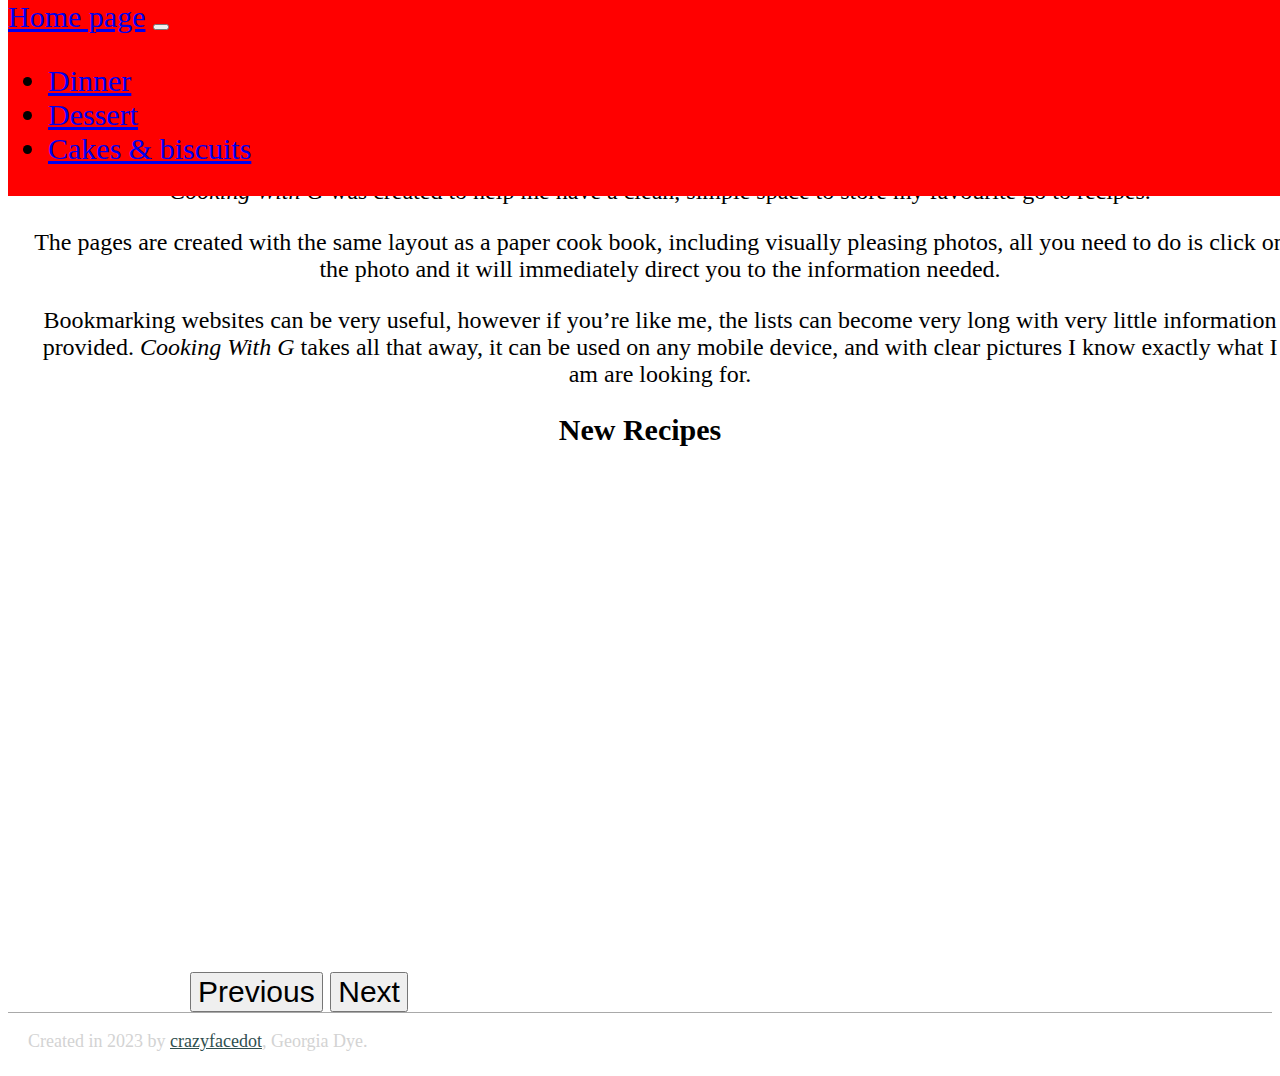
<file: index.html>
<!DOCTYPE html>
<html>

<head>
	<header>
		<meta charset="utf-8">
		<meta name="viewport" content="width=device-width, initial-scale=1">
		<title>"Cooking with G"</title>
		<link href="https://cdn.jsdelivr.net/npm/bootstrap@5.3.2/dist/css/bootstrap.min.css" rel="stylesheet" integrity="sha384-T3c6CoIi6uLrA9TneNEoa7RxnatzjcDSCmG1MXxSR1GAsXEV/Dwwykc2MPK8M2HN" crossorigin="anonymous">
		<link href="./css/style.css" rel="stylesheet" type="text/css">

	</header>
</head>

<body>

	<nav class="navbar navbar-expand-lg bg-body-tertiary">
		<div class="container-fluid">
			<a class="navbar-brand" href="./index.html">Home page</a>
			<button class="navbar-toggler" type="button" data-bs-toggle="collapse" data-bs-target="#navbarSupportedContent" aria-controls="navbarSupportedContent" aria-expanded="false" aria-label="Toggle navigation">
				<span class="navbar-toggler-icon"></span>
			</button>
			<div class="collapse navbar-collapse" id="navbarSupportedContent">
				<ul class="navbar-nav me-auto mb-2 mb-lg-0">
					<li class="nav-item">
						<a class="nav-link active" aria-current="page" href="./dinner.html">Dinner</a>
					</li>
					<li class="nav-item">
						<a class="nav-link active" aria-current="page" href="./dessert.html">Dessert</a>
					</li>
					<li class="nav-item">
						<a class="nav-link active" aria-current="page" href="./cakesbiscuits.html">Cakes & biscuits</a>
					</li>
				</ul>
			</div>
		</div>
	</nav>

	<main>
		<div>
			<h1>Cooking with G </h1>
		</div>
		<div class="homepage">
			<p> <em> Cooking With G </em> was created to help me have a clean, simple space to store my favourite go to recipes. </p> 
			<p>The pages are created with the same layout as a paper cook book, including visually pleasing photos, all you need to do is click on the photo and it will immediately direct you to the information needed. </p>
			<p> Bookmarking websites can be very useful, however if you’re like me, the lists can become very long with very little information provided. <em> Cooking With G </em> takes all that away, it can be used on any mobile device, and with clear pictures I know exactly what I am are looking for.</p>
		</div>
		<div>
			<h2> New Recipes</h2>
		</div>
	</main>

	<div id="carouselExampleFade" class="carousel slide carousel-fade carousel-dark">
		<div class="carousel-inner">

			
			<div class="carousel-item active">
				<!-- <img src="cupcakejar.jpeg" class="d-block w-100" id="photo" alt="Cupcake jar"> -->
			</div>

			<div class="carousel-item">
				<!--  <img src="applecranberrypie.jpeg" class="d-block w-100" id="photo" alt="Apple Cranberry Pie"> _-->
			</div>

			<div class="carousel-item">
				<!--  <img src="Bananaloaf.webp" class="d-block w-100" id="photo" alt="Banana Loaf"> --> </div> 

				<div class="carousel-item">
					<!--  <img src="basicpiecrust.jpeg" class="d-block w-100" id="photo" alt="Basic Pie Crust"> --> </div> 

					<div class="carousel-item">
						<!--  <img src="beefpie.jpeg" class="d-block w-100" id="photo" alt="Beef pie"> -->
					</div>

					<div class="carousel-item">
						<!-- <img src="brusselschorizopotato.jpeg" class="d-block w-100" id="photo" alt="Brussels, Chorizo and potato pot"> --> </div>

						<div class="carousel-item">
							<!-- <img src="applecake.webp" class="d-block w-100" id="photo" alt="Apple Cake"> -->
						</div>

					</div>

					<button class="carousel-control-prev" type="button" data-bs-target="#carouselExampleFade" data-bs-slide="prev">
						<span class="carousel-control-prev-icon" aria-hidden="true"></span>
						<span class="visually-hidden">Previous</span>
					</button>
					<button class="carousel-control-next" type="button" data-bs-target="#carouselExampleFade" data-bs-slide="next">
						<span class="carousel-control-next-icon" aria-hidden="true"></span>
						<span class="visually-hidden">Next</span>
					</button>
				</div>
			</main>

<footer>
	<div class="allfooter">
		<p class="footer"> Created in 2023 by <a class= "footerlink" href="https://github.com/crazyfacedot/cooking-with-g" target="_blank">crazyfacedot</a>, Georgia Dye. </p>
	</p>
</div>
</footer>


<script src="https://cdn.jsdelivr.net/npm/bootstrap@5.3.2/dist/js/bootstrap.bundle.min.js" integrity="sha384-C6RzsynM9kWDrMNeT87bh95OGNyZPhcTNXj1NW7RuBCsyN/o0jlpcV8Qyq46cDfL" crossorigin="anonymous"></script>
		</body>
		</html>
</file>
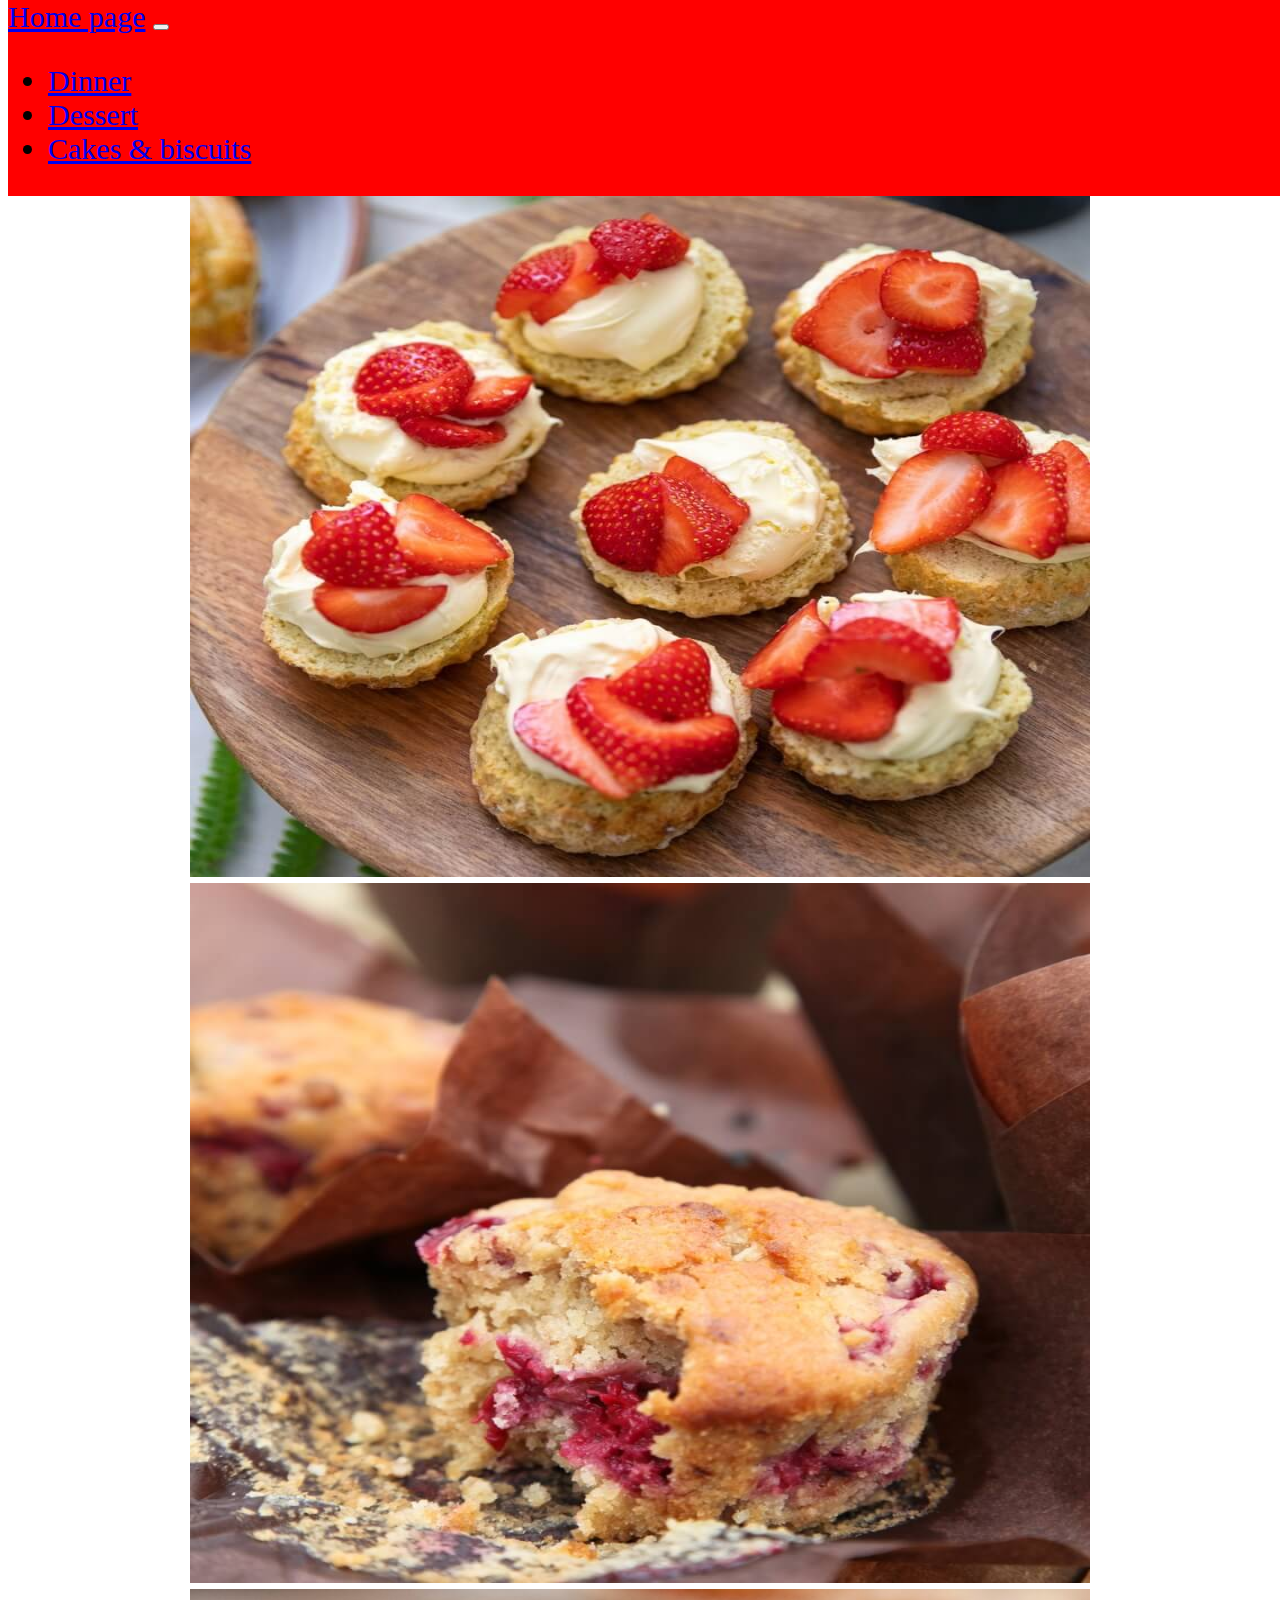
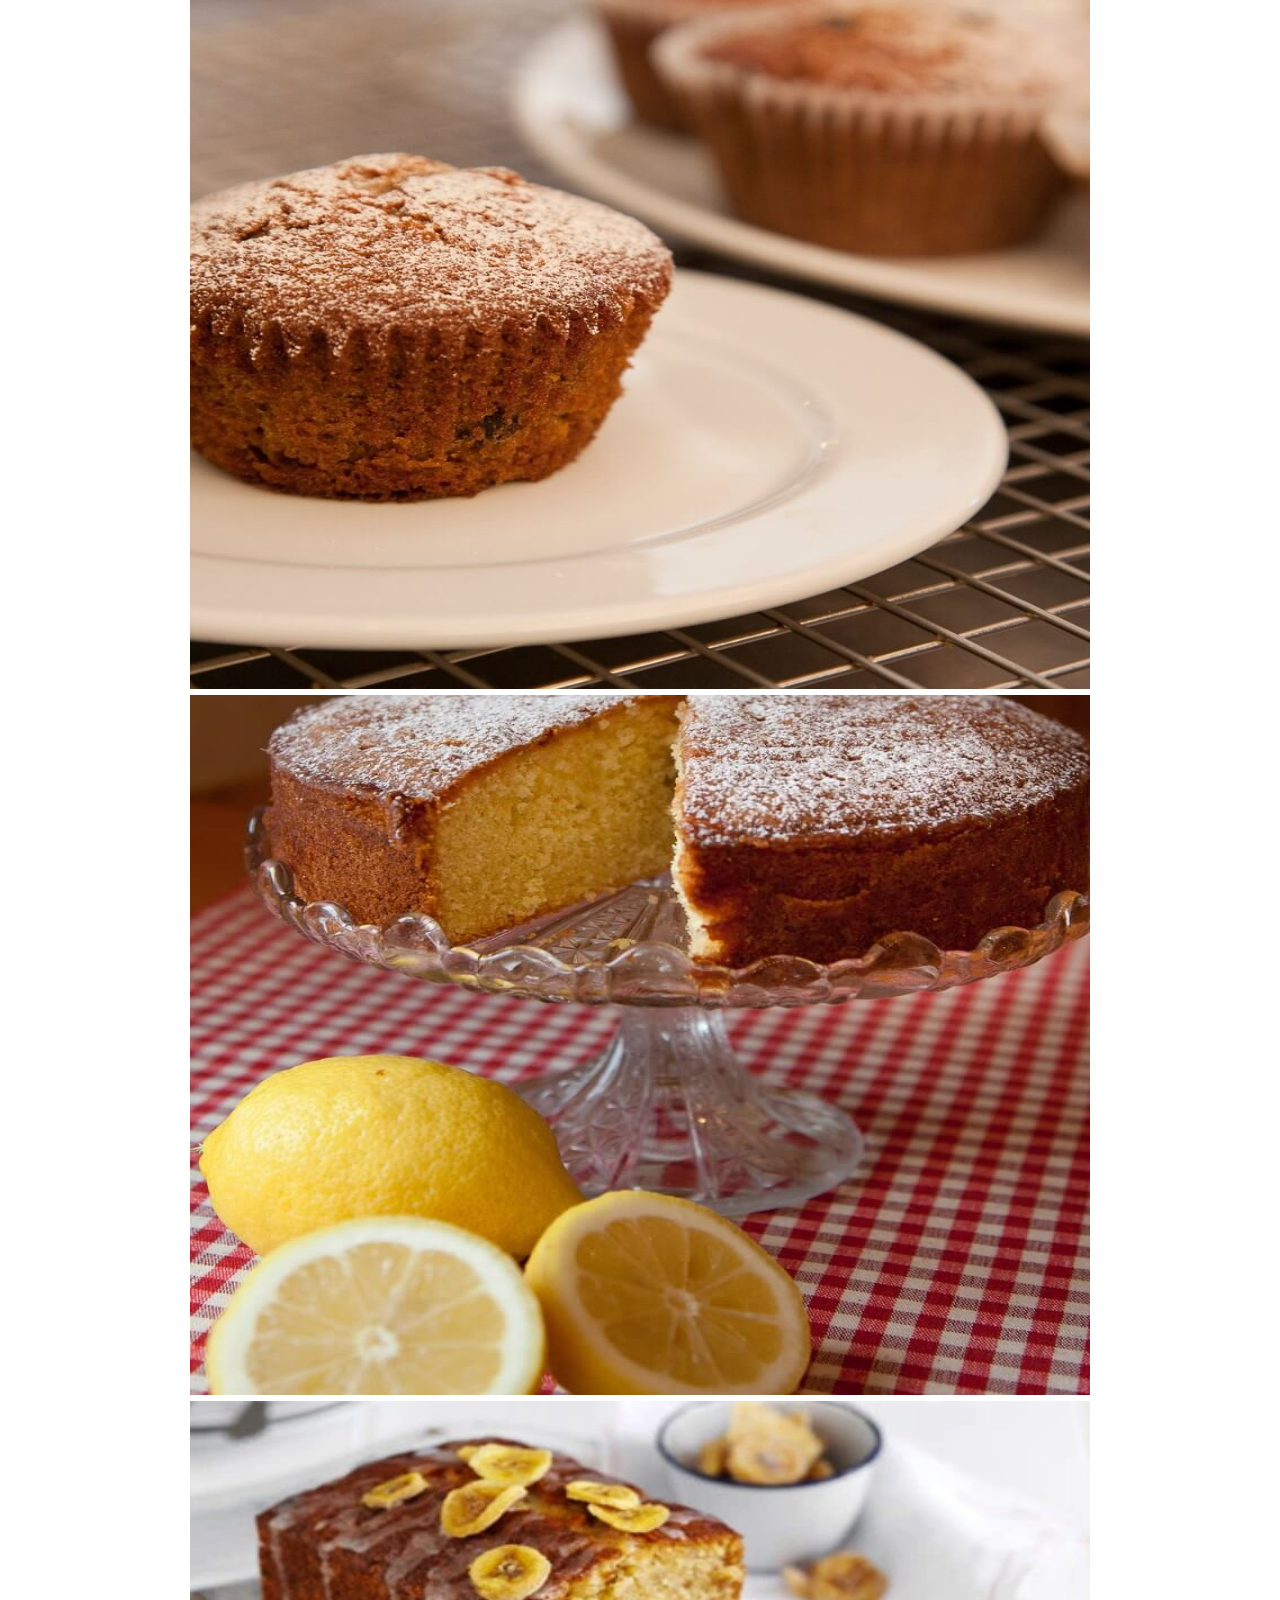
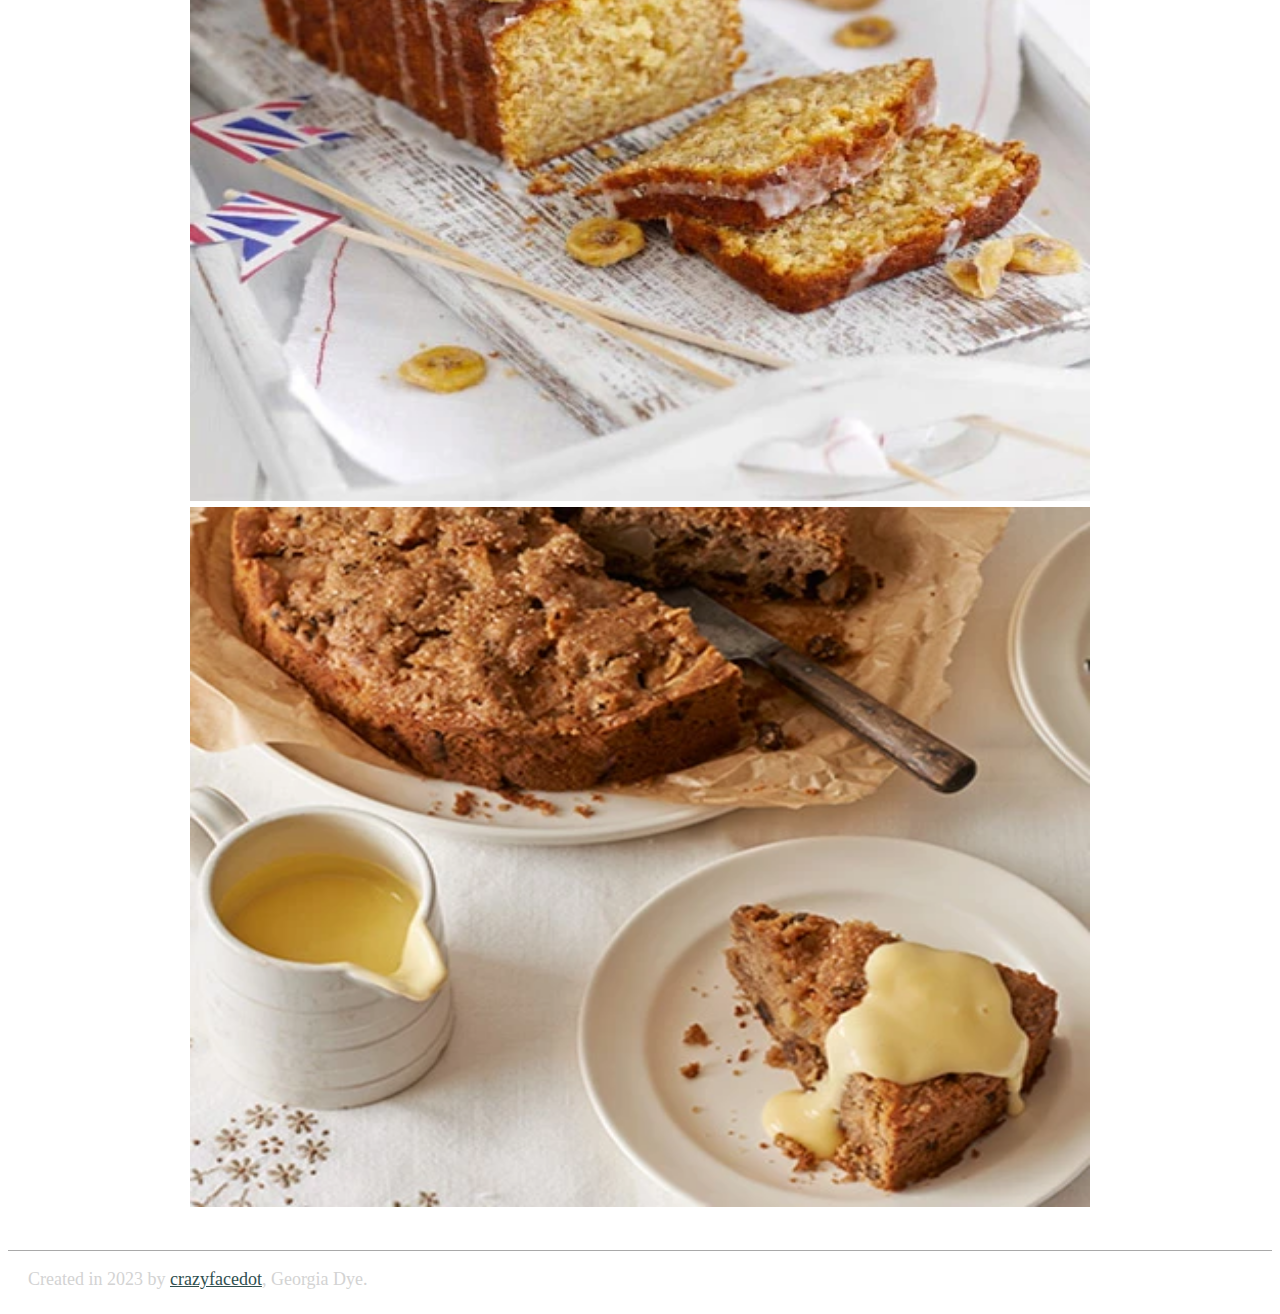
<file: cakesbiscuits.html>
<!DOCTYPE html>
<html>

<head>
	<header>
		<meta charset="utf-8">
		<meta name="viewport" content="width=device-width, initial-scale=1">
		<title>"Cooking with G"</title>
		<link href="https://cdn.jsdelivr.net/npm/bootstrap@5.3.2/dist/css/bootstrap.min.css" rel="stylesheet" integrity="sha384-T3c6CoIi6uLrA9TneNEoa7RxnatzjcDSCmG1MXxSR1GAsXEV/Dwwykc2MPK8M2HN" crossorigin="anonymous">
		<link href="./css/style.css" rel="stylesheet" type="text/css">

	</header>
</head>

<body>

	<nav class="navbar navbar-expand-lg bg-body-tertiary">
		<div class="container-fluid">
			<a class="navbar-brand" href="./index.html">Home page</a>
			<button class="navbar-toggler" type="button" data-bs-toggle="collapse" data-bs-target="#navbarSupportedContent" aria-controls="navbarSupportedContent" aria-expanded="false" aria-label="Toggle navigation">
				<span class="navbar-toggler-icon"></span>
			</button>
			<div class="collapse navbar-collapse" id="navbarSupportedContent">
				<ul class="navbar-nav me-auto mb-2 mb-lg-0">
					<li class="nav-item">
						<a class="nav-link active" aria-current="page" href="./dinner.html">Dinner</a>
					</li>
					<li class="nav-item">
						<a class="nav-link active" aria-current="page" href="./dessert.html">Dessert</a>
					</li>
					<li class="nav-item">
						<a class="nav-link active" aria-current="page" href="./cakesbiscuits.html">Cakes & biscuits</a>
					</li>
				</ul>
			</div>
		</div>
	</nav>

		<main>

		<h1>Cake, biscuit & snack recipes</h1>

		<div>
			<a href="https://www.riverford.co.uk/recipes/classic-scones" target="_blank"><img src="scones.jpeg" class="img-fluid" id="cakesbiscuits" alt="Scones and cream"></a> 

			<a href="https://www.riverford.co.uk/recipes/raspberry-cinnamon-muffins" target="_blank"><img src="raspberrymuffins.jpeg" class="img-fluid" id="cakesbiscuits" alt="Raspberry and cinnamon muffins"></a> 

			<a href="https://www.riverford.co.uk/recipes/pumpkin-muffins" target="_blank"><img src="pumpkinmuffins.jpeg" class="img-fluid" id= "cakesbiscuits" alt="Pumpkin muffins"></a> 

			<a href="https://www.riverford.co.uk/recipes/lemon-drizzle-cake" target="_blank"><img src="lemondrizzle.jpeg" class="img-fluid" id="cakesbiscuits" alt="Lemon drizzle cake"></a> 

			<a href="https://www.bbcgoodfood.com/recipes/brilliant-banana-loaf" target="_blank"><img src="Bananaloaf.webp" class="img-fluid" id="cakesbiscuits" alt="Banana loaf"></a> 

			<a href="https://www.bbcgoodfood.com/recipes/dorset-apple-cake" target="_blank"><img src="applecake.webp" class="img-fluid" id="cakesbiscuits" alt="Apple cake"></a> 


			<!-- Add next link here if want to expand website-->

		</div>	

	</main>

<footer>
	<div class="allfooter">
		<p class="footer"> Created in 2023 by <a class= "footerlink" href="https://github.com/crazyfacedot/cooking-with-g" target="_blank">crazyfacedot</a>, Georgia Dye. </p>
	</p>
</div>
</footer>

	<script src="https://cdn.jsdelivr.net/npm/bootstrap@5.3.2/dist/js/bootstrap.bundle.min.js" integrity="sha384-C6RzsynM9kWDrMNeT87bh95OGNyZPhcTNXj1NW7RuBCsyN/o0jlpcV8Qyq46cDfL" crossorigin="anonymous"></script>
</body>
</html>
</file>
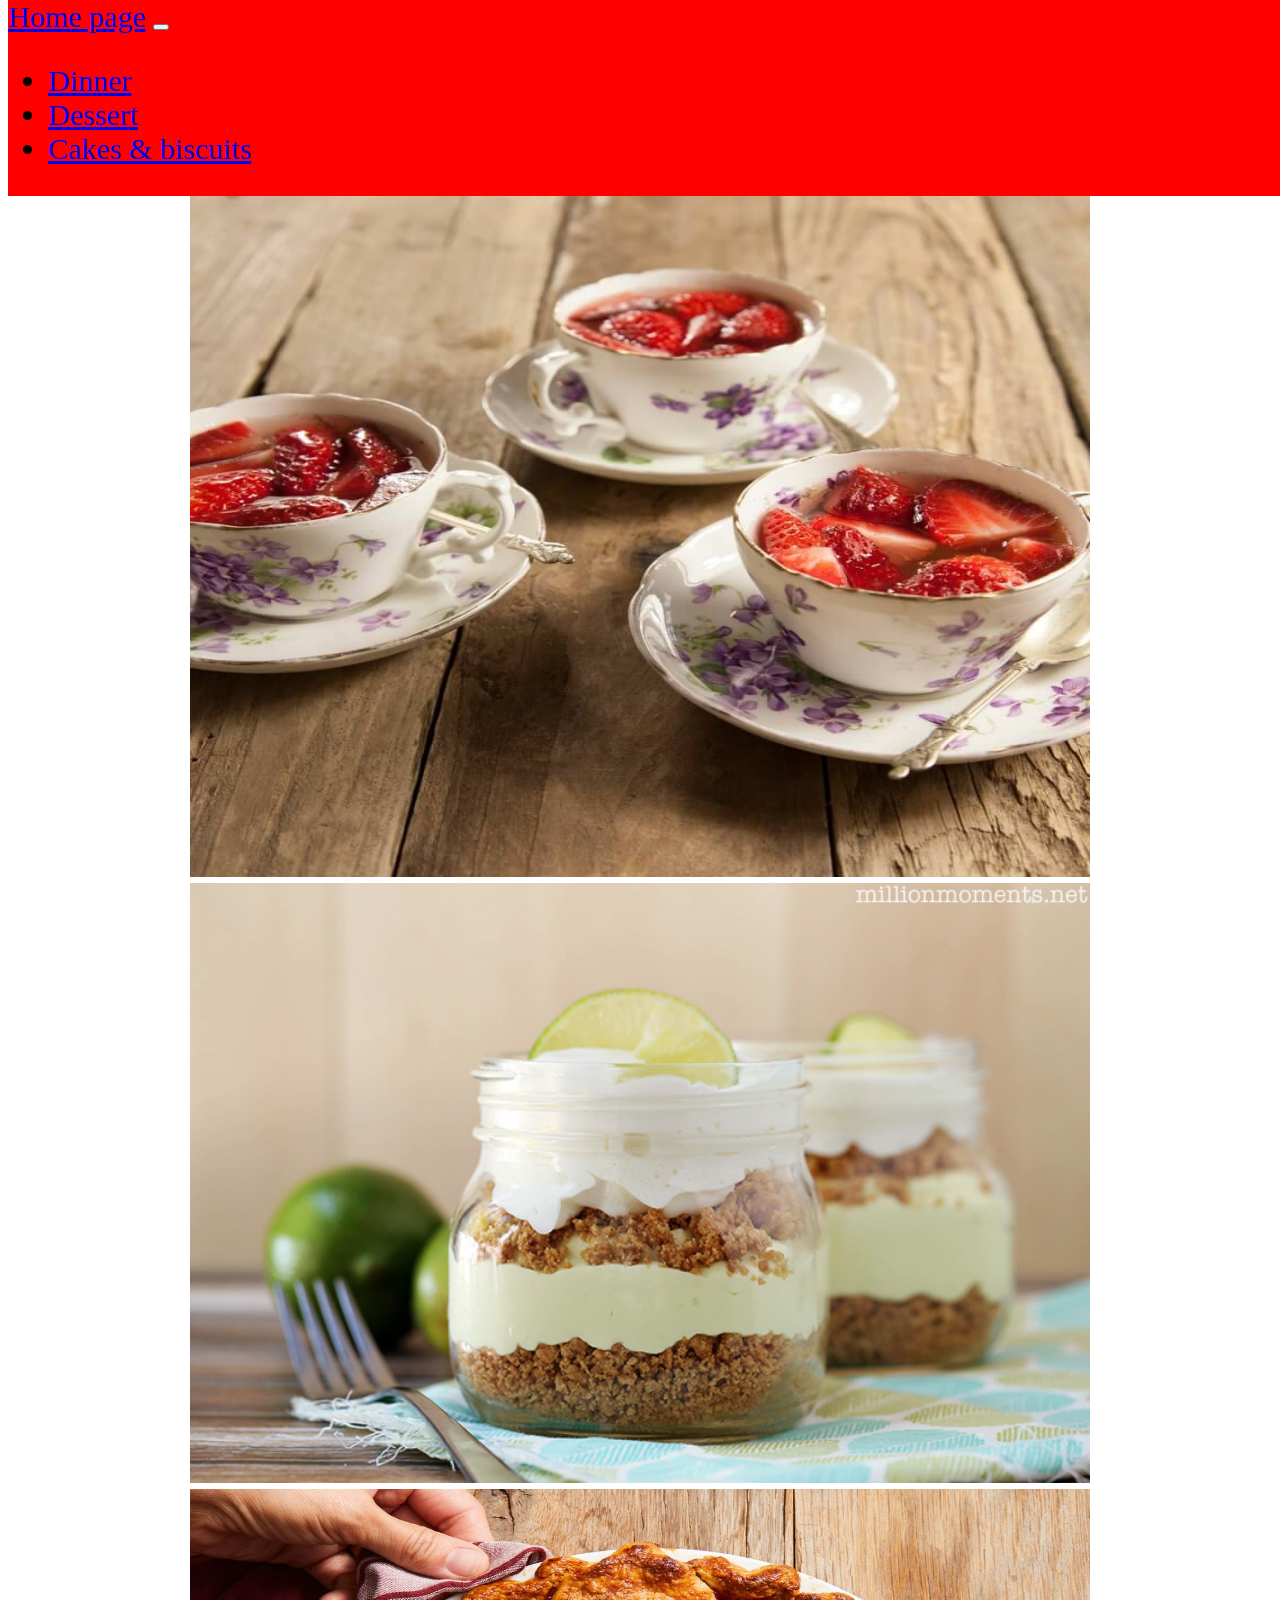
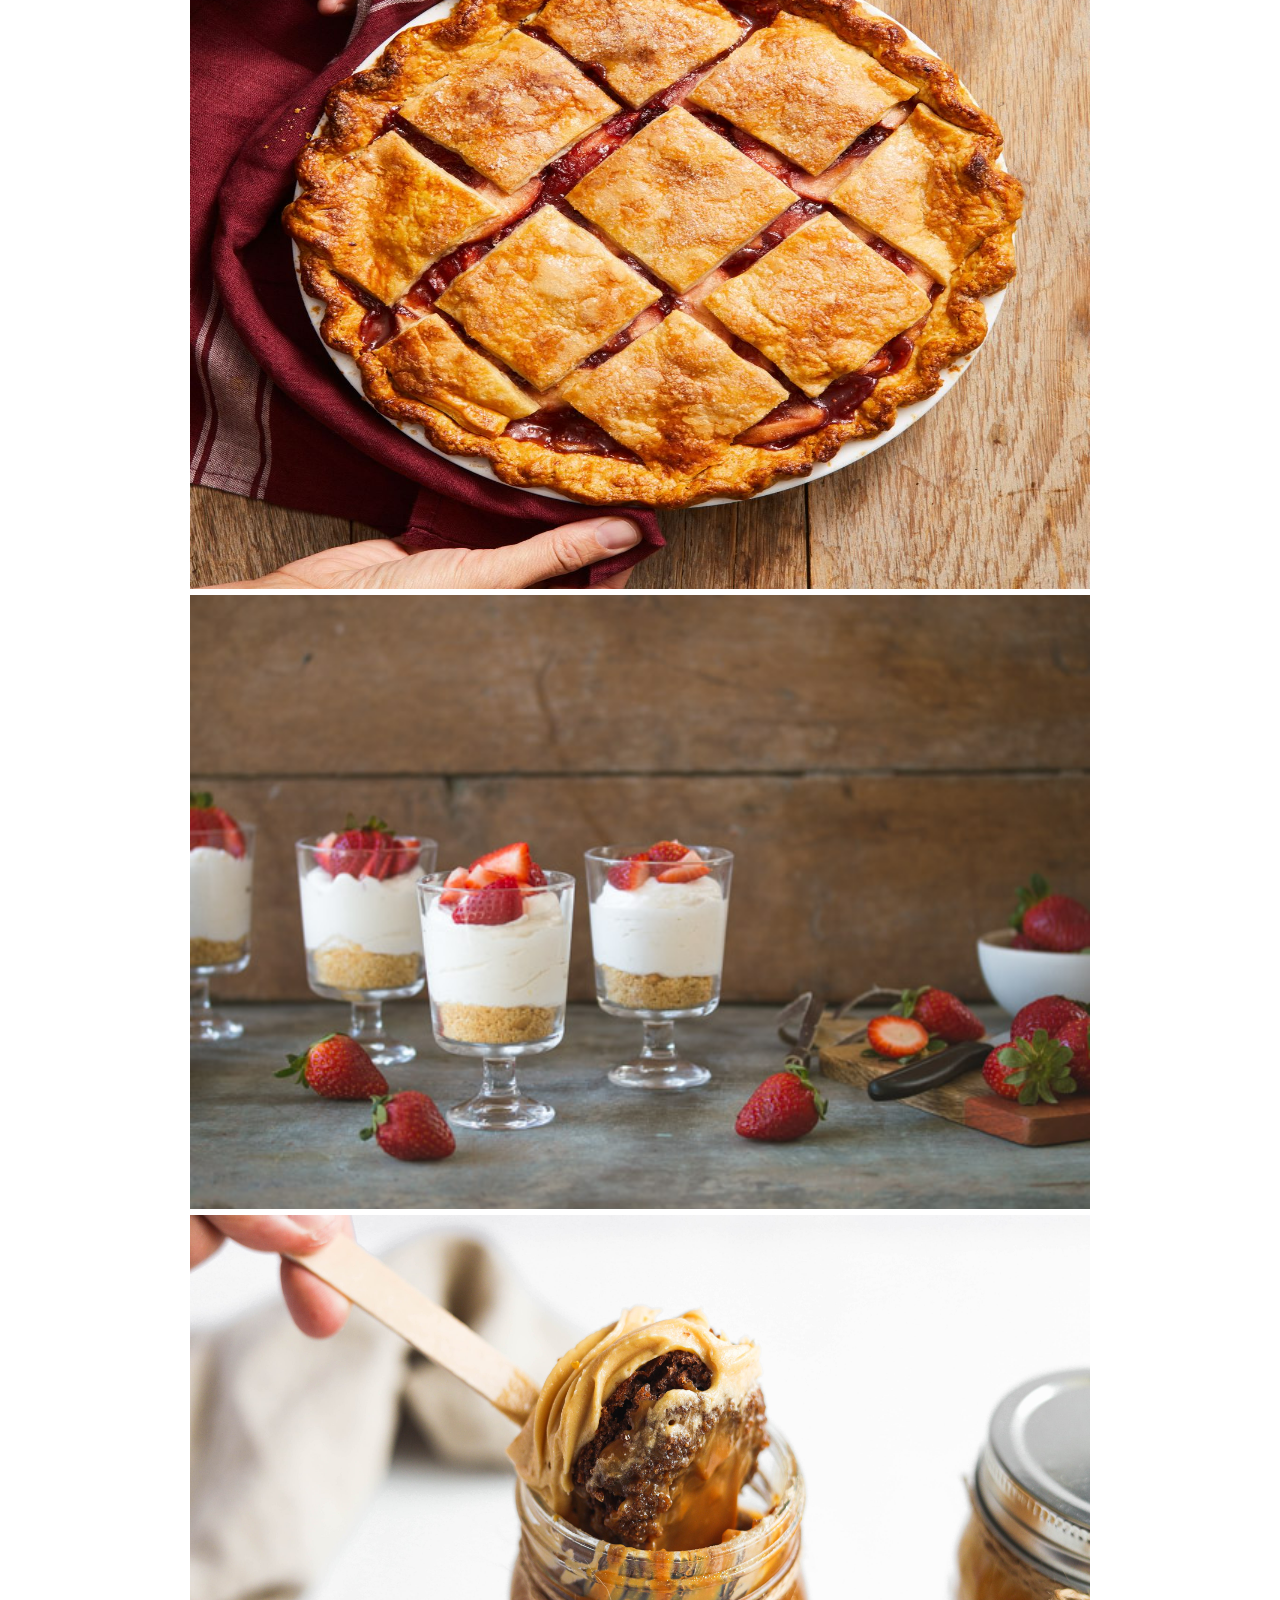
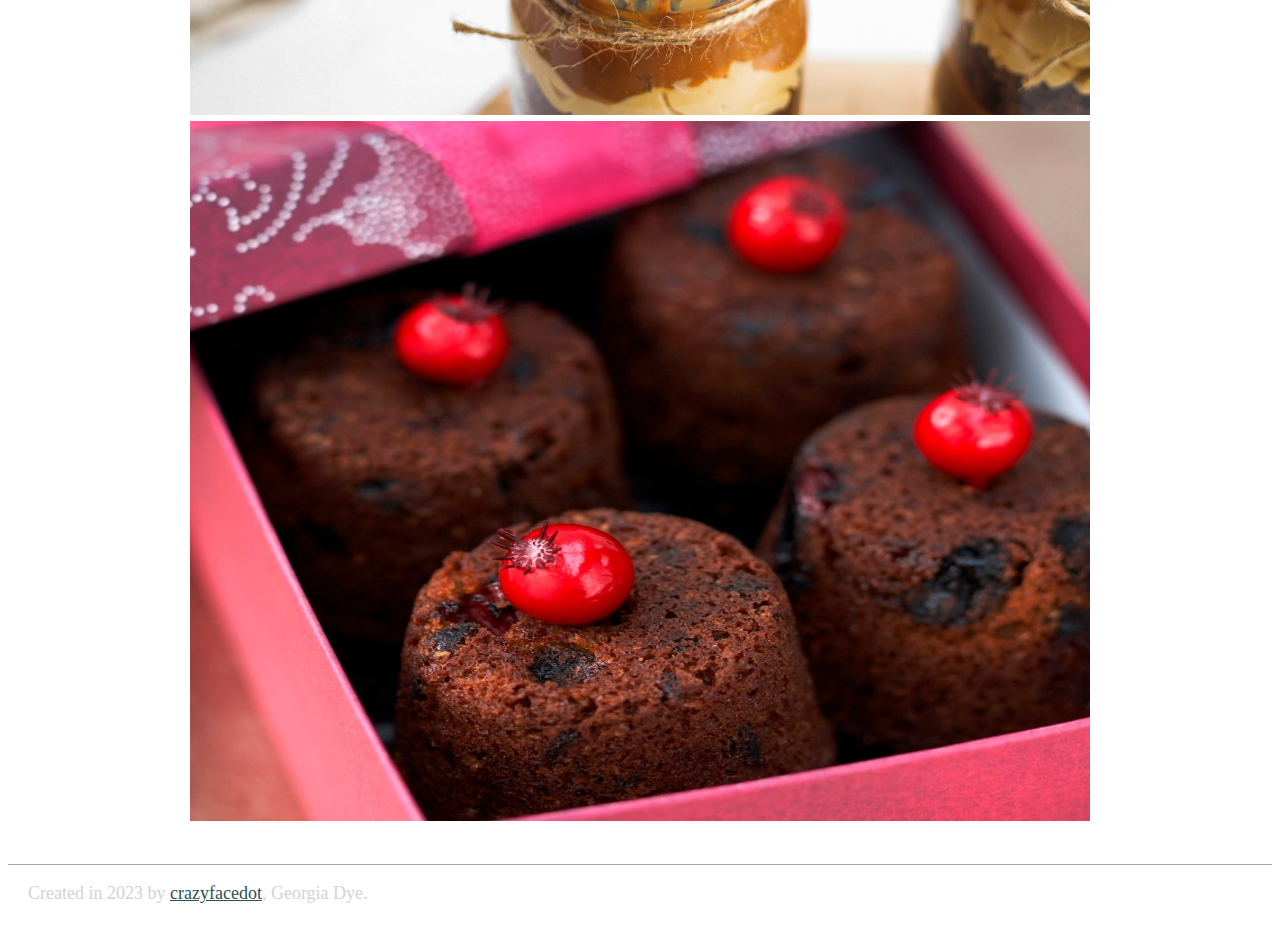
<file: dessert.html>
<!DOCTYPE html>
<html>

<head>
	<header>
		<meta charset="utf-8">
		<meta name="viewport" content="width=device-width, initial-scale=1">
		<title>"Cooking with G"</title>
		<link href="https://cdn.jsdelivr.net/npm/bootstrap@5.3.2/dist/css/bootstrap.min.css" rel="stylesheet" integrity="sha384-T3c6CoIi6uLrA9TneNEoa7RxnatzjcDSCmG1MXxSR1GAsXEV/Dwwykc2MPK8M2HN" crossorigin="anonymous">
		<link href="./css/style.css" rel="stylesheet" type="text/css">

	</header>
</head>

<body>

	<nav class="navbar navbar-expand-lg bg-body-tertiary">
		<div class="container-fluid">
			<a class="navbar-brand" href="./index.html">Home page</a>
			<button class="navbar-toggler" type="button" data-bs-toggle="collapse" data-bs-target="#navbarSupportedContent" aria-controls="navbarSupportedContent" aria-expanded="false" aria-label="Toggle navigation">
				<span class="navbar-toggler-icon"></span>
			</button>
			<div class="collapse navbar-collapse" id="navbarSupportedContent">
				<ul class="navbar-nav me-auto mb-2 mb-lg-0">
					<li class="nav-item">
						<a class="nav-link active" aria-current="page" href="./dinner.html">Dinner</a>
					</li>
					<li class="nav-item">
						<a class="nav-link active" aria-current="page" href="./dessert.html">Dessert</a>
					</li>
					<li class="nav-item">
						<a class="nav-link active" aria-current="page" href="./cakesbiscuits.html">Cakes & biscuits</a>
					</li>
				</ul>
			</div>
		</div>
	</nav>

	<main>

		<h1>Dessert & Pudding recipes</h1>

		<div>
			<a href="https://www.riverford.co.uk/recipes/strawberry-elderflower-bubbly-jellies" target="_blank"><img src="teacupjelly.jpeg" class="img-fluid" id="dessert" alt="Tea cup strawberry jelly"></a> 

			<a href="https://millionmoments.net/2014/07/bake-key-lime-pie-jar.html" target="_blank"><img src="keylime.jpeg" class="img-fluid" id="dessert" alt="Key lime pie in a jar"></a> 

			<a href="https://www.goodhousekeeping.com/food-recipes/dessert/a41755671/apple-cranberry-pie-recipe/" target="_blank"><img src="applecranberrypie.jpeg" class="img-fluid" id= "dessert" alt="Apple and cranberry pie"></a> 

			<a href="https://prettysimplesweet.com/individual-no-bake-cheesecake/" target="_blank"><img src="nobakecheesecake.jpeg" class="img-fluid" id="dessert" alt="No bake cheesecake" > </a> 

			<a href="https://www.bakingmad.com/recipes/chocolate-and-salted-caramel-cupcakes-in-a-jar" target="_blank"><img src="cupcakejar.jpeg" class="img-fluid" id="dessert" alt="Chocolate and caramel cupake jar"></a> 

			<a href="https://www.bakingmad.com/recipes/mini-brandy-christmas-puddings" target="_blank"><img src="xmaspudding.jpeg" class="img-fluid" id="dessert" alt="Christmas cake"></a> 


			<!-- Add next link here if want to expand website-->

		</div>	

	</main>

<footer>
	<div class="allfooter">
		<p class="footer"> Created in 2023 by <a class= "footerlink" href="https://github.com/crazyfacedot/cooking-with-g" target="_blank">crazyfacedot</a>, Georgia Dye. </p>
	</p>
</div>
</footer>

	<script src="https://cdn.jsdelivr.net/npm/bootstrap@5.3.2/dist/js/bootstrap.bundle.min.js" integrity="sha384-C6RzsynM9kWDrMNeT87bh95OGNyZPhcTNXj1NW7RuBCsyN/o0jlpcV8Qyq46cDfL" crossorigin="anonymous"></script>
</body>
</html>
</file>
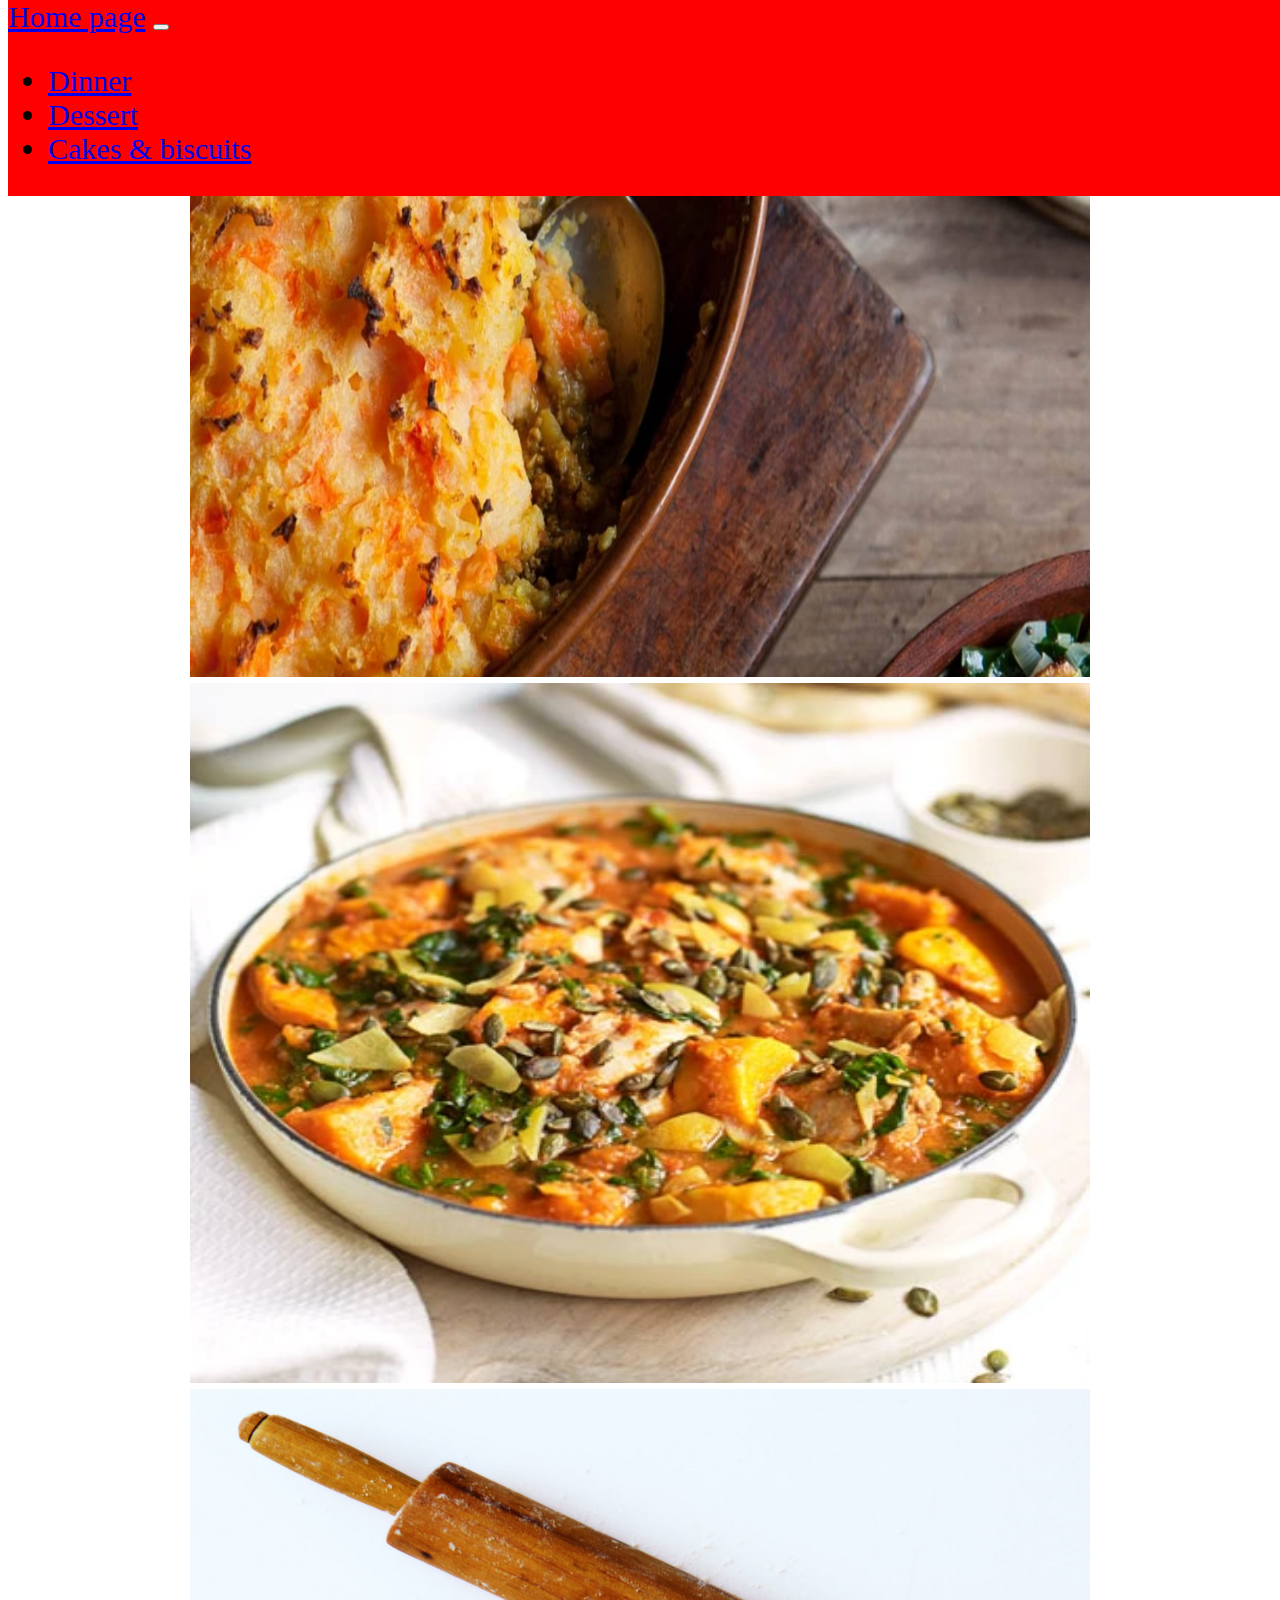
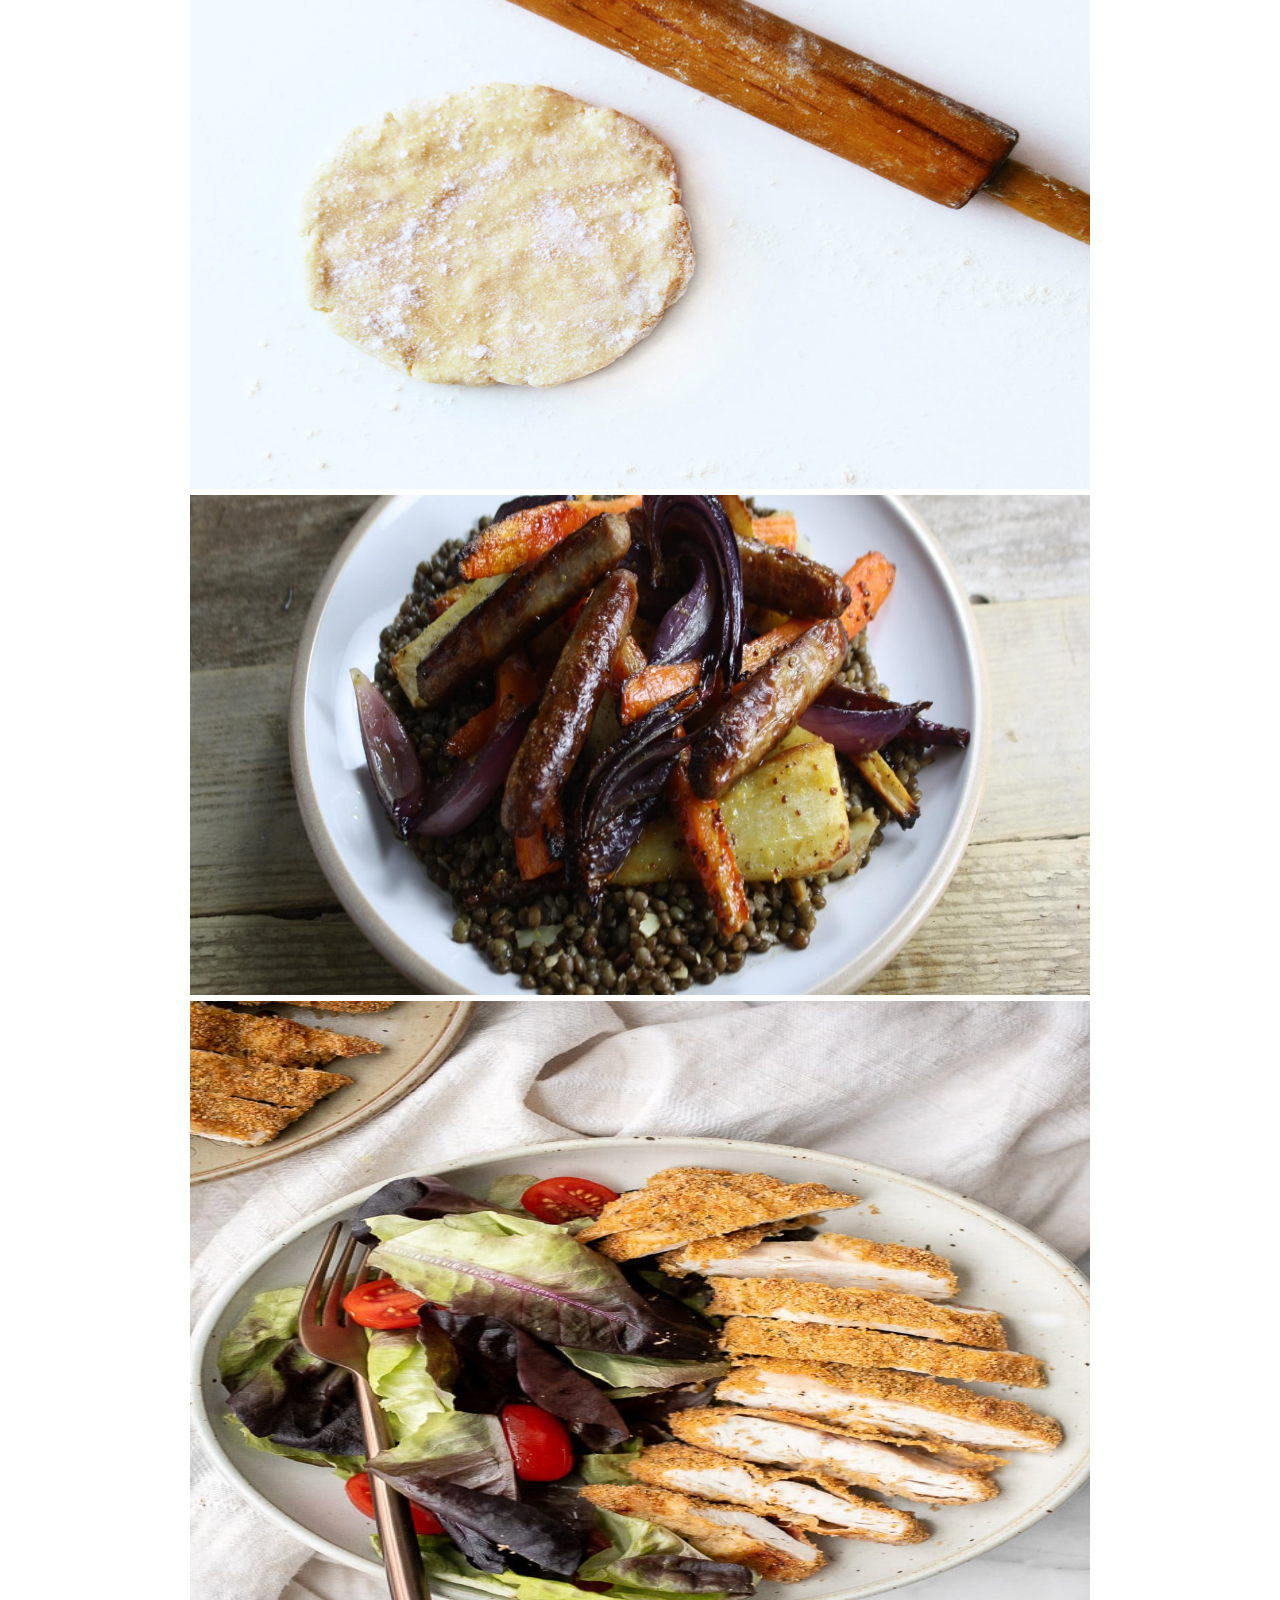
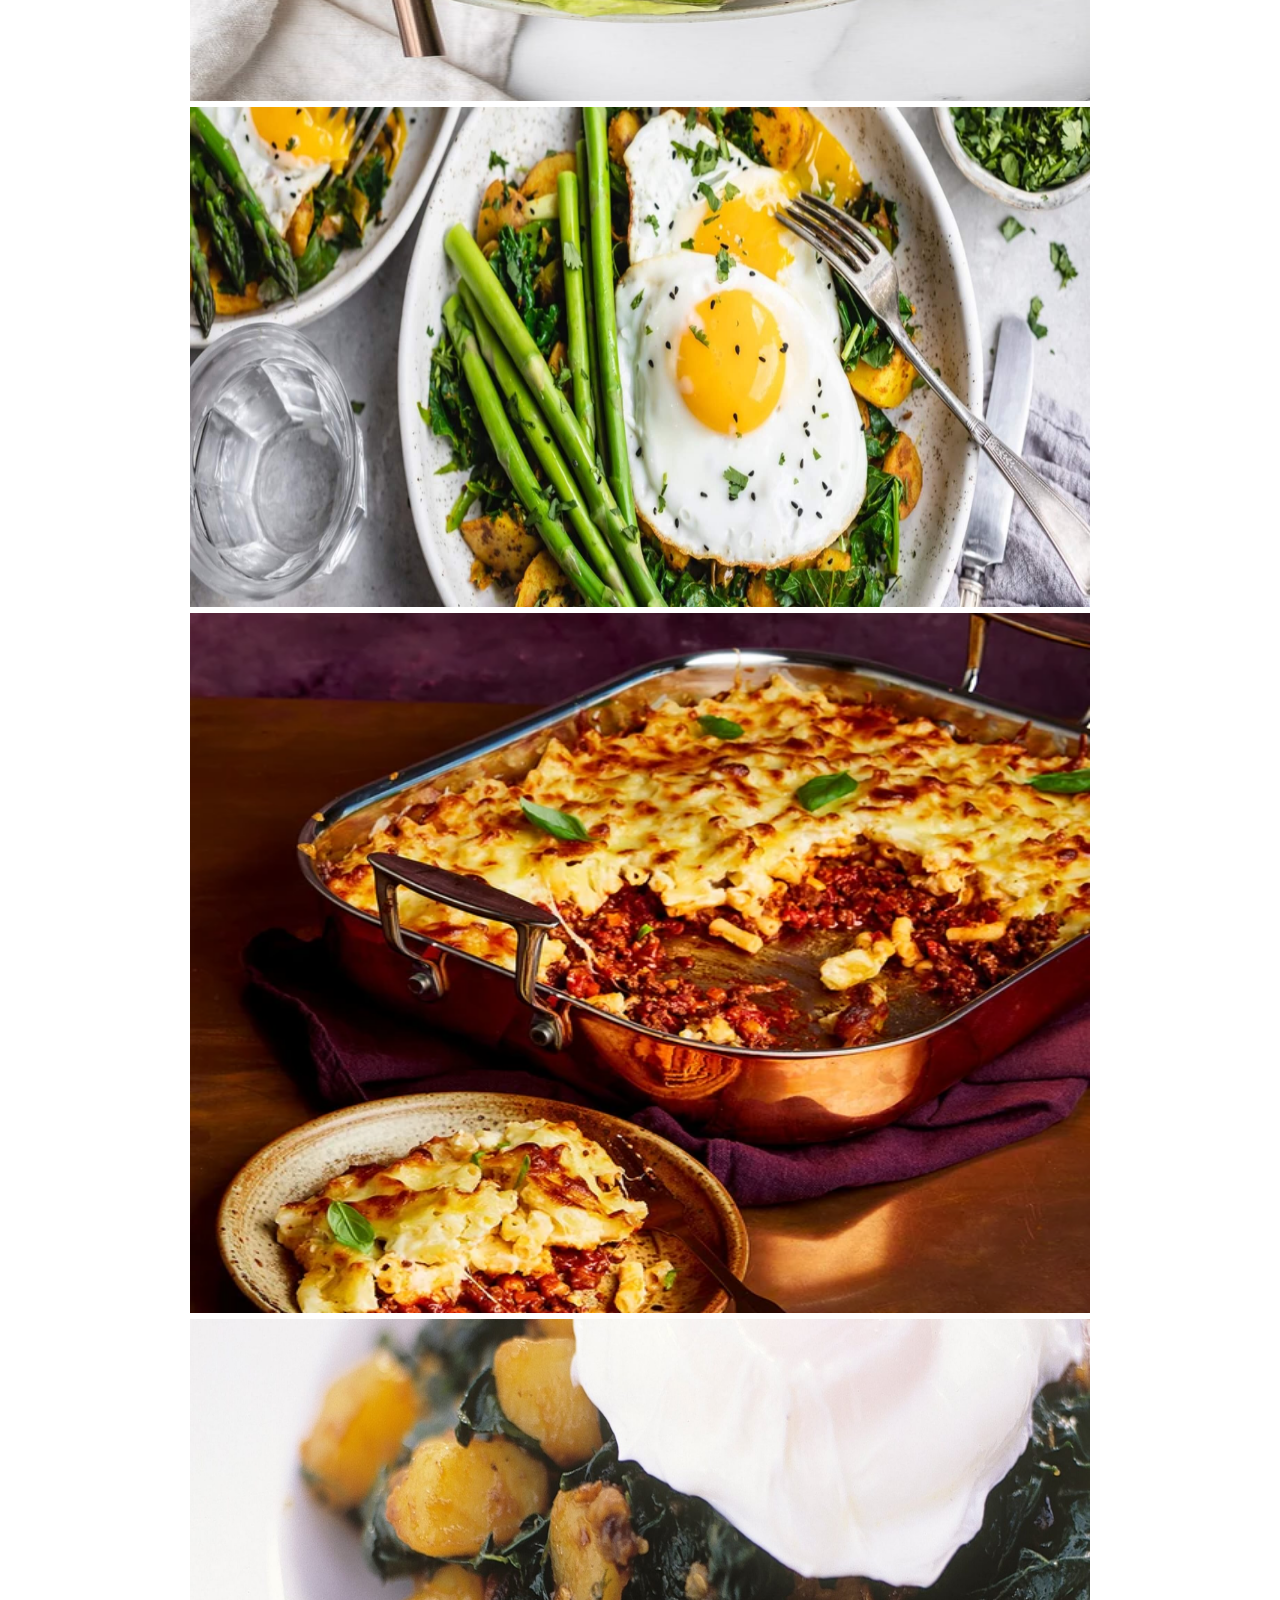
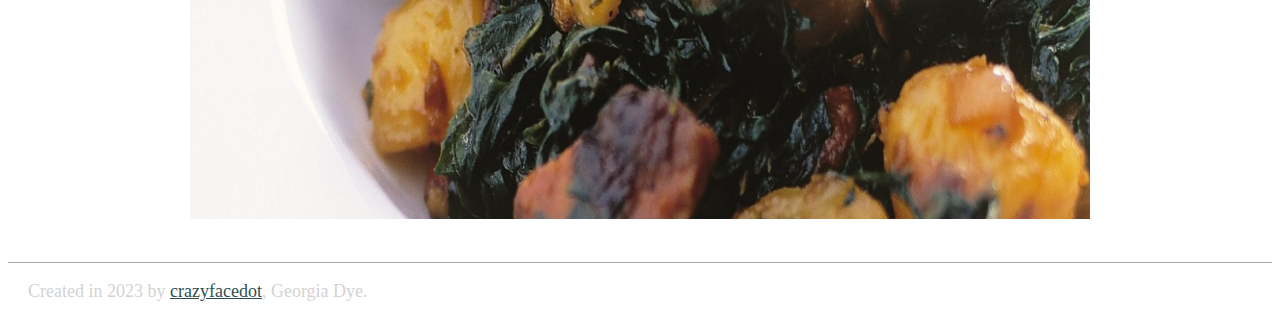
<file: dinner.html>
<!DOCTYPE html>
<html>

<head>
	<header>
		<meta charset="utf-8">
		<meta name="viewport" content="width=device-width, initial-scale=1">
		<title>"Cooking with G"</title>
		<link href="https://cdn.jsdelivr.net/npm/bootstrap@5.3.2/dist/css/bootstrap.min.css" rel="stylesheet" integrity="sha384-T3c6CoIi6uLrA9TneNEoa7RxnatzjcDSCmG1MXxSR1GAsXEV/Dwwykc2MPK8M2HN" crossorigin="anonymous">
		<link href="./css/style.css" rel="stylesheet" type="text/css">

	</header>
</head>

<body>

	<nav class="navbar navbar-expand-lg bg-body-tertiary" id="navbar">
		<div class="container-fluid">
			<a class="navbar-brand" href="./index.html" id="navbarSupportedContent">Home page</a>
			<button class="navbar-toggler" type="button" data-bs-toggle="collapse" data-bs-target="#navbarSupportedContent" aria-controls="navbarSupportedContent" aria-expanded="false" aria-label="Toggle navigation">
				<span class="navbar-toggler-icon"></span>
			</button>
			<div class="collapse navbar-collapse" id="navbarSupportedContent">
				<ul class="navbar-nav me-auto mb-2 mb-lg-0">
					<li class="nav-item">
						<a class="nav-link active" aria-current="page" href="./dinner.html">Dinner</a>
					</li>
					<li class="nav-item">
						<a class="nav-link active" aria-current="page" href="./dessert.html">Dessert</a>
					</li>
					<li class="nav-item">
						<a class="nav-link active" aria-current="page" href="./cakesbiscuits.html">Cakes & biscuits</a>
					</li>
				</ul>
			</div>
		</div>
	</nav>

	<main>
		<h1>Dinner recipes</h1>

		<div>
			<a href="https://www.riverford.co.uk/recipes/curried-beef-pie" target="_blank"><img src="beefpie.jpeg" class="img-fluid" id="dinner" alt="Beef pie"></a> 

			<a href="https://www.bbcgoodfood.com/recipes/spiced-chicken-spinach-sweet-potato-stew" target="_blank"><img src="spicedchickenpot.webp" class="img-fluid" id="dinner" alt="Spiced chicken hotpot"></a> 

			<a href="https://www.goodhousekeeping.com/food-recipes/a33596405/best-pie-crust-recipe/" target="_blank"><img src="basicpiecrust.jpeg" class="img-fluid" id= "dinner" alt="Basic pie crust link"></a> 

			<a href="https://www.riverford.co.uk/recipes/honey-mustard-roots-sausage-lentils" target="_blank"><img src="honeyandmustardsausage.jpeg" class="img-fluid" id="dinner" alt="Honey and Mustard Susage"></a> 

			<a href="https://www.aheadofthyme.com/parmesan-crusted-chicken/" target="_blank"><img src="parmesanchicken.jpeg" class="img-fluid" id="dinner" alt="Parmasan chicken"></a> 

			<a href="https://www.riverford.co.uk/recipes/curried-hash-asparagus-eggs" target="_blank"><img src="curriedhash.jpeg" class="img-fluid" id="dinner" alt="Curried Hash"></a> 

			<a href="https://www.bbcgoodfood.com/recipes/macaroni-cheese-lasagne" target="_blank"><img src="Macaronicheeselasagne.webp" class="img-fluid" id="dinner" alt="Macaroni Cheese Lasagne combo"></a> 
			
			<a href="https://www.riverford.co.uk/recipes/brussels-sprout-chorizo-and-potato-hash" target="_blank"><img src="brusselschorizopotato.jpeg" class="img-fluid" id="dinner" alt="Brussel sprouts and chorizo with potato"></a> 

			<!-- Add next link here if want to expand website-->

		</div>	
	</main>

<footer>
	<div class="allfooter">
		<p class="footer"> Created in 2023 by <a class= "footerlink" href="https://github.com/crazyfacedot/cooking-with-g" target="_blank">crazyfacedot</a>, Georgia Dye. </p>
	</p>
</div>
</footer>

	<script src="https://cdn.jsdelivr.net/npm/bootstrap@5.3.2/dist/js/bootstrap.bundle.min.js" integrity="sha384-C6RzsynM9kWDrMNeT87bh95OGNyZPhcTNXj1NW7RuBCsyN/o0jlpcV8Qyq46cDfL" crossorigin="anonymous"></script>
</body>
</html>
</file>
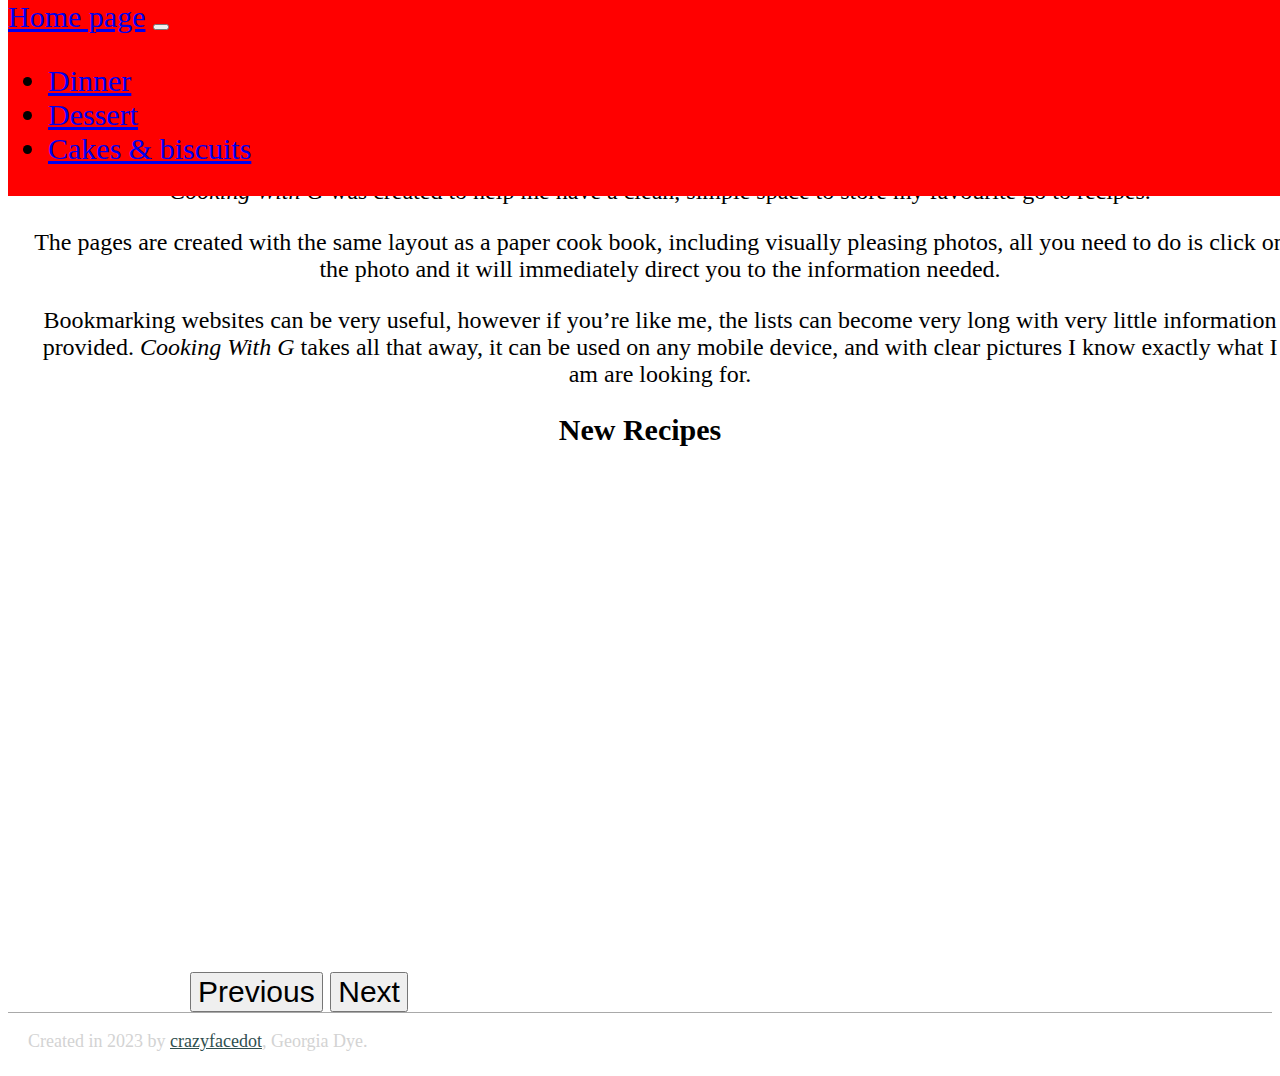
<file: mealtype.html>
<!DOCTYPE html>
<html>

<head>
	<header>
		<meta charset="utf-8">
		<meta name="viewport" content="width=device-width, initial-scale=1">
		<title>"Cooking with G"</title>
		<link href="https://cdn.jsdelivr.net/npm/bootstrap@5.3.2/dist/css/bootstrap.min.css" rel="stylesheet" integrity="sha384-T3c6CoIi6uLrA9TneNEoa7RxnatzjcDSCmG1MXxSR1GAsXEV/Dwwykc2MPK8M2HN" crossorigin="anonymous">
		<link href="./css/style.css" rel="stylesheet" type="text/css">

	</header>
</head>

<body>

	<nav class="navbar navbar-expand-lg bg-body-tertiary">
		<div class="container-fluid">
			<a class="navbar-brand" href="./mealtype.html">Home page</a>
			<button class="navbar-toggler" type="button" data-bs-toggle="collapse" data-bs-target="#navbarSupportedContent" aria-controls="navbarSupportedContent" aria-expanded="false" aria-label="Toggle navigation">
				<span class="navbar-toggler-icon"></span>
			</button>
			<div class="collapse navbar-collapse" id="navbarSupportedContent">
				<ul class="navbar-nav me-auto mb-2 mb-lg-0">
					<li class="nav-item">
						<a class="nav-link active" aria-current="page" href="./dinner.html">Dinner</a>
					</li>
					<li class="nav-item">
						<a class="nav-link active" aria-current="page" href="./dessert.html">Dessert</a>
					</li>
					<li class="nav-item">
						<a class="nav-link active" aria-current="page" href="./cakesbiscuits.html">Cakes & biscuits</a>
					</li>
				</ul>
			</div>
		</div>
	</nav>

	<main>
		<div>
			<h1>Cooking with G </h1>
		</div>
		<div class="homepage">
			<p> <em> Cooking With G </em> was created to help me have a clean, simple space to store my favourite go to recipes. </p> 
			<p>The pages are created with the same layout as a paper cook book, including visually pleasing photos, all you need to do is click on the photo and it will immediately direct you to the information needed. </p>
			<p> Bookmarking websites can be very useful, however if you’re like me, the lists can become very long with very little information provided. <em> Cooking With G </em> takes all that away, it can be used on any mobile device, and with clear pictures I know exactly what I am are looking for.</p>
		</div>
		<div>
			<h2> New Recipes</h2>
		</div>
	</main>

	<div id="carouselExampleFade" class="carousel slide carousel-fade carousel-dark">
		<div class="carousel-inner">

			
			<div class="carousel-item active">
				<!-- <img src="cupcakejar.jpeg" class="d-block w-100" id="photo" alt="Cupcake jar"> -->
			</div>

			<div class="carousel-item">
				<!--  <img src="applecranberrypie.jpeg" class="d-block w-100" id="photo" alt="Apple Cranberry Pie"> _-->
			</div>

			<div class="carousel-item">
				<!--  <img src="Bananaloaf.webp" class="d-block w-100" id="photo" alt="Banana Loaf"> --> </div> 

				<div class="carousel-item">
					<!--  <img src="basicpiecrust.jpeg" class="d-block w-100" id="photo" alt="Basic Pie Crust"> --> </div> 

					<div class="carousel-item">
						<!--  <img src="beefpie.jpeg" class="d-block w-100" id="photo" alt="Beef pie"> -->
					</div>

					<div class="carousel-item">
						<!-- <img src="brusselschorizopotato.jpeg" class="d-block w-100" id="photo" alt="Brussels, Chorizo and potato pot"> --> </div>

						<div class="carousel-item">
							<!-- <img src="applecake.webp" class="d-block w-100" id="photo" alt="Apple Cake"> -->
						</div>

					</div>

					<button class="carousel-control-prev" type="button" data-bs-target="#carouselExampleFade" data-bs-slide="prev">
						<span class="carousel-control-prev-icon" aria-hidden="true"></span>
						<span class="visually-hidden">Previous</span>
					</button>
					<button class="carousel-control-next" type="button" data-bs-target="#carouselExampleFade" data-bs-slide="next">
						<span class="carousel-control-next-icon" aria-hidden="true"></span>
						<span class="visually-hidden">Next</span>
					</button>
				</div>
			</main>

<footer>
	<div class="allfooter">
		<p class="footer"> Created in 2023 by <a class= "footerlink" href="https://github.com/crazyfacedot/cooking-with-g" target="_blank">crazyfacedot</a>, Georgia Dye. </p>
	</p>
</div>
</footer>


<script src="https://cdn.jsdelivr.net/npm/bootstrap@5.3.2/dist/js/bootstrap.bundle.min.js" integrity="sha384-C6RzsynM9kWDrMNeT87bh95OGNyZPhcTNXj1NW7RuBCsyN/o0jlpcV8Qyq46cDfL" crossorigin="anonymous"></script>
		</body>
		</html>
</file>
<file: css/style.css>
body {
    margin-top: 120px;
}


h1,
h2 {

    color: black;
    font-size: 30px;
    text-align: center;
    width: 100%;
    font-weight: bold;

}

p {

    color: black;
    font-size: 24px;
    text-align: center;
    width: 100%;
    padding: 0 20px;


}

* {
    font-size: 30px;
}   

.navbar {
    position: fixed;
    background: red ;      
    top: 0;
    width:100%;
    font-size: 30px;
    margin-bottom: 20px;
}

em {
    font-style: italic;
    font-size: 24px;
}

#dinner, 
#dessert,
#cakesbiscuits
{
    align-items: center;
    border: 3px solid;
    border-color: white;
    display: flex;
    justify-content: center;
    margin:auto;
    width: 100%;
    max-width: 900px;
    max-height:700px;
    min-height:500px;
    overflow: hidden;
}


/*#carouselExampleFade {
    margin: auto;
    height: 500px;
    max-width: 900px;
    width: 100%;
} */


 #carouselExampleFade{  
    margin: auto;
    height: 300px;
     width: 100%;
}

@media only screen and (min-width: 600px) {
    #carouselExampleFade {
        margin: auto;
        height: 500px;
        max-width: 900px;
        width: 100%;
    }
}   

.carousel-inner {
    height: 100%;
    width: 100%;
    display: flex;
}


.carousel-control-next-icon, .carousel-control-prev-icon {
    filter: invert(1) grayscale(100);
}

.carousel-item {
    background-image: url("../cupcakejar.jpeg");
    background-repeat: no-repeat;
    background-position: center;
    background-size:cover;
}


.carousel-item:nth-child(2) {
    background-image: url("../applecranberrypie.jpeg");
}

.carousel-item:nth-child(3) {
    background-image: url("../Bananaloaf.webp");
}

.carousel-item:nth-child(4) {
    background-image: url("../basicpiecrust.jpeg");
}

.carousel-item:nth-child(5) {
    background-image: url("../beefpie.jpeg");
}

.carousel-item:nth-child(6) {
    background-image: url("../brusselschorizopotato.jpeg");
}

.carousel-item:nth-child(7) {
    background-image: url("../applecake.webp");
}

.allfooter 
{
     border-top: 1px solid darkgray;  
    margin-top: 40px; 
}
.footer {
 
    color: lightgrey;
    font-size: 18px;
    text-align: left;
    padding: 0 20px;
}

.footerlink
{
   color: darkslategrey;
    font-size: 18px;  
}
</file>
